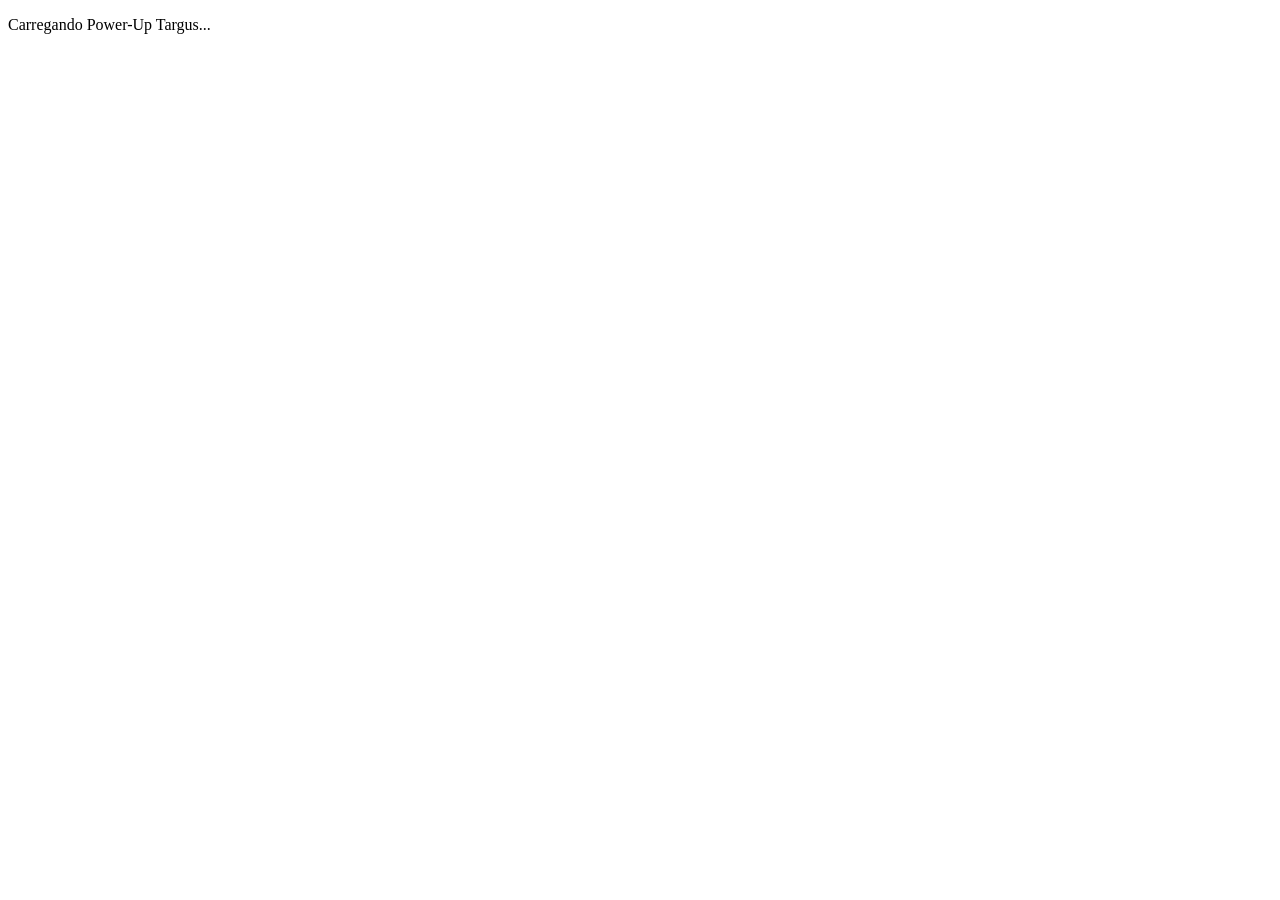
<file: public/index.html>
<!doctype html>
<html lang="pt-BR">
<head>
  <meta charset="utf-8">
  <meta name="viewport" content="width=device-width, initial-scale=1">
  <title>Targus | Power-Up</title>
</head>
<body>
  <p>Carregando Power-Up Targus...</p>
  <script src="https://p.trellocdn.com/power-up.min.js"></script>
  <script src="./config.js"></script>
  <script src="./connector.js"></script>
</body>
</html>
</file>
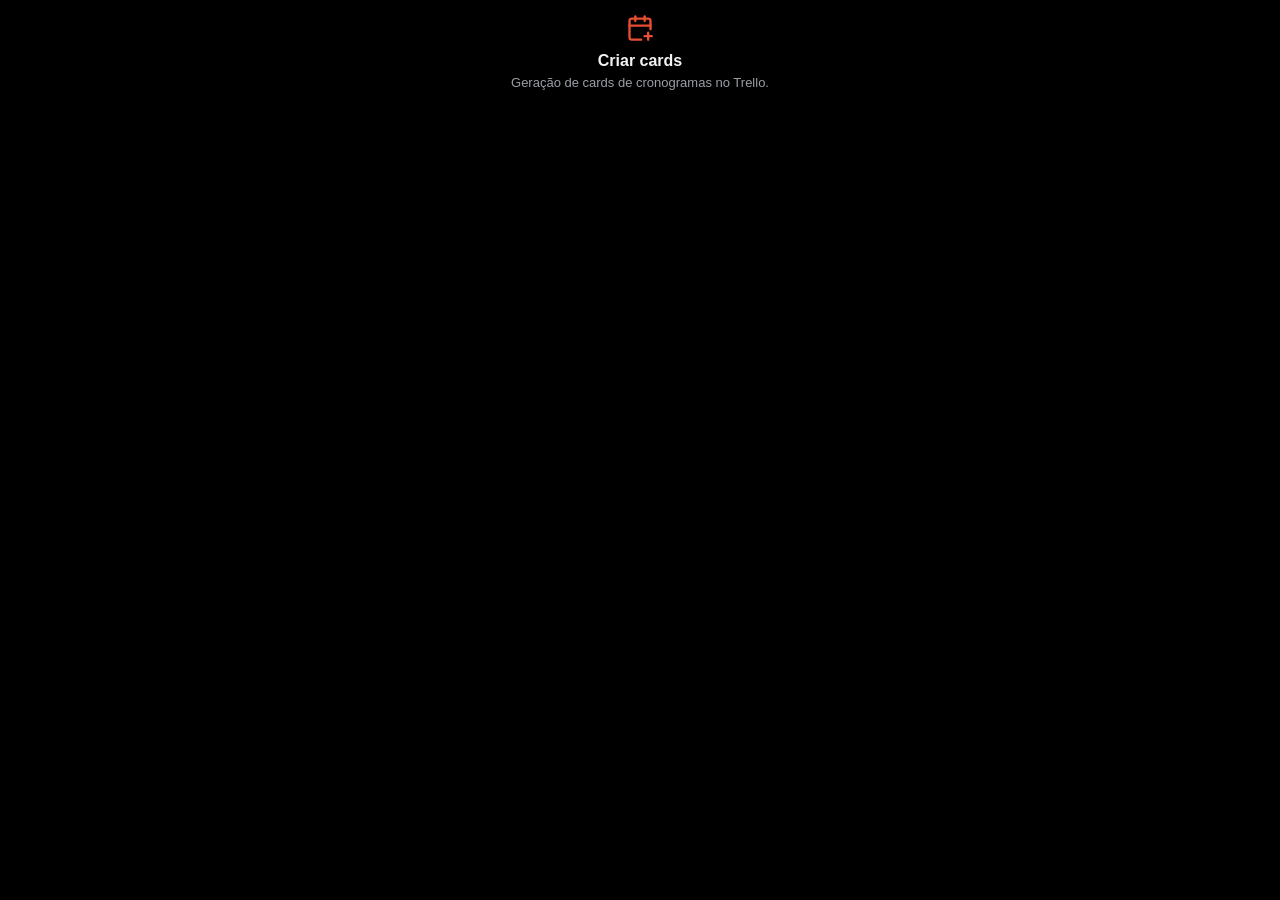
<file: public/modal.html>
<!doctype html>
<html lang="pt-BR">
<head>
  <meta charset="utf-8">
  <meta name="viewport" content="width=device-width, initial-scale=1">
  <title>Criar cards | Targus</title>
  <link rel="stylesheet" href="./styles.css">
</head>
<body>
  <main class="app-shell">
    <header class="page-header">
      <svg class="header-icon" viewBox="0 0 24 24" width="28" height="28" fill="none" stroke="currentColor" stroke-width="2" stroke-linecap="round" stroke-linejoin="round" aria-hidden="true"><path d="M8 2v4"/><path d="M16 2v4"/><path d="M21 13V6a2 2 0 0 0-2-2H5a2 2 0 0 0-2 2v14a2 2 0 0 0 2 2h8"/><path d="M3 10h18"/><path d="M16 19h6"/><path d="M19 16v6"/></svg>
      <h1>Criar cards</h1>
      <p>Geração de cards de cronogramas no Trello.</p>
    </header>

    <section id="setupNotice" class="notice notice-warning hidden"></section>

    <section id="authPanel" class="panel hidden">
      <h2>Conectar ao Trello</h2>
      <p class="helper">Na primeira utilização, autorize o Power-Up a consultar listas e etiquetas e criar cards em seu nome.</p>
      <button id="connectButton" class="button button-primary" type="button">Conectar ao Trello</button>
      <p id="authError" class="error-text"></p>
    </section>

    <section id="mainPanel" class="panel hidden">
      <h2>Novo cronograma</h2>
      <div class="form-grid">
        <label>Área de destino
          <select id="contentArea" required>
            <option value="instagram">Instagram</option>
            <option value="prospeccao">Prospecção</option>
          </select>
        </label>
        <label>Tipo de Card
          <select id="contentType" required></select>
        </label>
      </div>

      <p class="helper">Informe a data planejada de publicação (até 4 cards). O prazo do card será definido automaticamente para 3 dias antes, às 9h.</p>
      <div id="contentRows" class="date-rows"></div>

      <button id="generateContentButton" class="button button-primary button-full" type="button">Gerar cards</button>
      <p id="contentCount" class="helper count">0 card(s) selecionado(s)</p>
      <div id="contentResult" class="result-box hidden" aria-live="polite"></div>
    </section>
  </main>

  <script src="https://p.trellocdn.com/power-up.min.js"></script>
  <script src="./config.js"></script>
  <script src="./modal.js"></script>
</body>
</html>
</file>
<file: public/styles.css>
:root {
  --targus-orange: #ea4d33;
  --text: #f2f2f3;
  --muted: #9a9ea6;
  --line: #2c2c30;
  --background: #000;
  --surface: #0a0a0b;
  --field: #000;
  --warning-bg: #2a1d0c;
  --warning-border: #8a5a1c;
  --danger: #ff8a7a;
  color-scheme: dark;
}
* { box-sizing: border-box; }
html, body { background: var(--background); }
body { margin: 0; padding: 14px; color: var(--text); font-family: -apple-system, BlinkMacSystemFont, "Segoe UI", Arial, sans-serif; }
.app-shell { max-width: 560px; margin: 0 auto; }

.page-header { text-align: center; margin-bottom: 14px; }
.header-icon { color: var(--targus-orange); margin-bottom: 6px; }
h1 { margin: 0 0 4px; font-size: 16px; font-weight: 700; }
h2 { margin: 0 0 12px; font-size: 16px; }
p { margin: 0 0 10px; line-height: 1.45; }
.page-header p { margin: 0; color: var(--muted); font-size: 13px; }

.panel { padding: 16px; background: var(--surface); border: 1px solid var(--line); border-radius: 16px; }

.form-grid { display: grid; grid-template-columns: repeat(2, minmax(0, 1fr)); gap: 10px; margin-bottom: 10px; }
label { display: flex; flex-direction: column; gap: 6px; font-weight: 650; font-size: 12px; }
input, select { width: 100%; min-width: 0; height: 40px; padding: 0 12px; color: var(--text); background: var(--field); border: 1px solid var(--line); border-radius: 999px; font: inherit; font-size: 13px; font-weight: 400; }
select { padding-right: 8px; }
input::placeholder { color: #5f636b; }
select:focus, input:focus { outline: 2px solid rgba(234, 77, 51, .35); border-color: var(--targus-orange); }

.helper { color: var(--muted); font-size: 11.5px; font-weight: 400; }
.count { text-align: center; margin: 8px 0 0; }

.date-rows { display: grid; gap: 10px; margin: 10px 0 14px; }
.date-row { display: grid; grid-template-columns: minmax(150px, .9fr) minmax(0, 1.1fr); gap: 10px; }

/* Campo de data com ícone de calendário */
.date-field { position: relative; display: block; }
.date-field .cal-icon { position: absolute; left: 13px; top: 50%; transform: translateY(-50%); color: var(--muted); pointer-events: none; }
.date-field input { padding-left: 38px; cursor: pointer; }
.date-field input::-webkit-calendar-picker-indicator { position: absolute; inset: 0; width: 100%; height: 100%; opacity: 0; cursor: pointer; }

.button { padding: 0 16px; height: 42px; border: 0; border-radius: 999px; font-size: 14px; font-weight: 700; cursor: pointer; }
.button-primary { color: #fff; background: #ea4d33; }
.button-primary:hover { filter: brightness(.93); }
.button-full { width: 100%; }
.button:disabled { opacity: .55; cursor: wait; }

.notice { padding: 11px 13px; margin-bottom: 12px; border-radius: 12px; font-size: 12.5px; line-height: 1.45; }
.notice-warning { background: var(--warning-bg); border: 1px solid var(--warning-border); color: #f5d9a8; }
.result-box { margin-top: 12px; padding: 11px 13px; border-radius: 12px; border: 1px solid var(--line); background: #111; font-size: 13px; white-space: pre-line; line-height: 1.5; }
.result-box.success { border-color: #2f6b40; background: #0d1f13; }
.result-box.error { border-color: #7a2d25; background: #260f0c; }
.error-text { color: var(--danger); margin: 10px 0 0; font-size: 12.5px; }
.hidden { display: none !important; }

@media (max-width: 520px) {
  .form-grid, .date-row { grid-template-columns: 1fr; }
}
</file>
